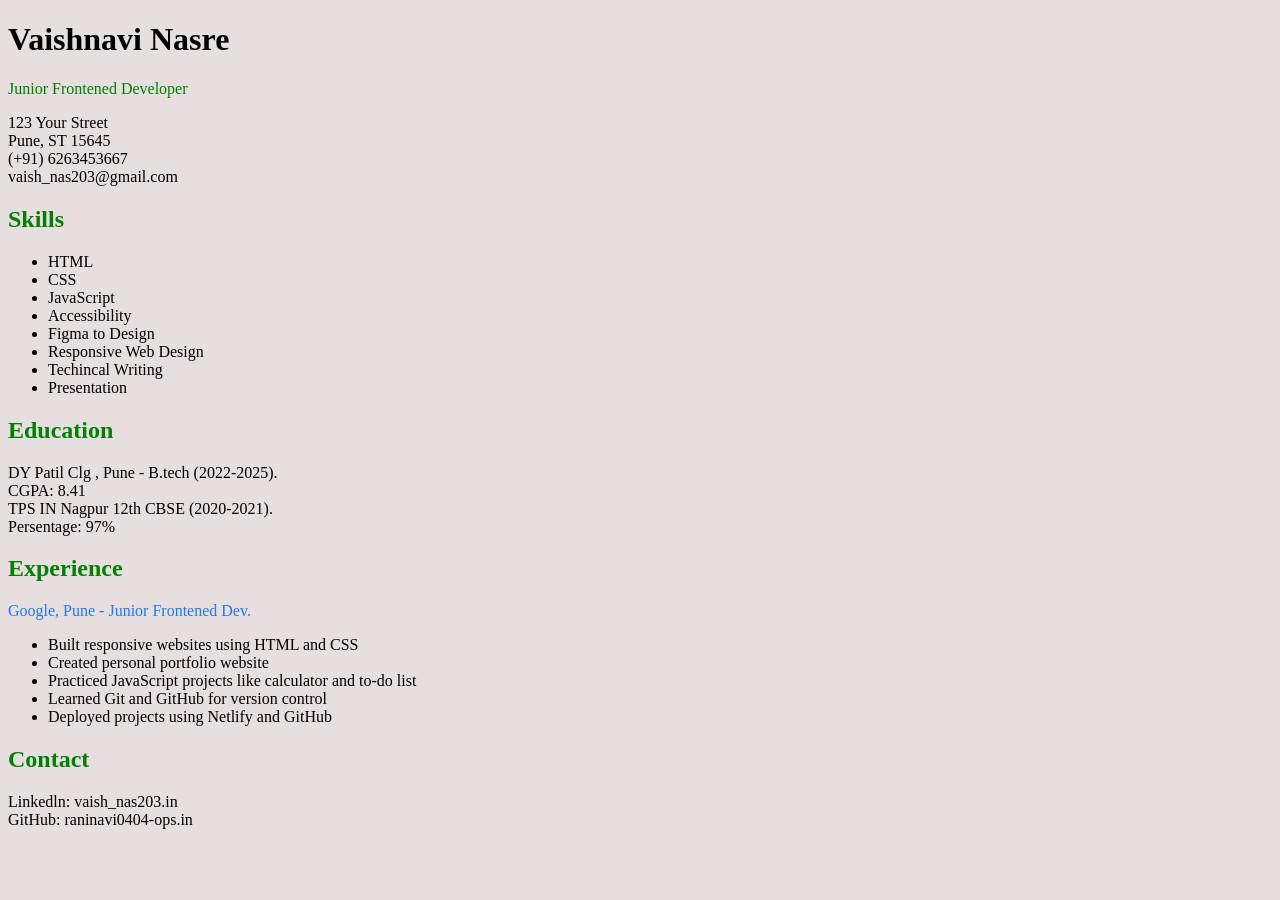
<file: Single-Page CV.html>
<!DOCTYPE html>
<html lang="en">
<head>
    <meta charset="UTF-8">
    <meta name="viewport" content="width=device-width, initial-scale=1.0">
    <title>Single-Page CV</title>

</head>
<body style=" background-color: rgb(230, 222, 223);
   font-family: Cambria, Cochin, Georgia, Times, 'Times New Roman', serif;
">
    
    <header>
        <h1>Vaishnavi Nasre</h1>
        <p style="color: green; " >Junior Frontened Developer</p>
        <p>
            123 Your Street <br>
            Pune, ST 15645<br>
            (+91) 6263453667<br>
            vaish_nas203@gmail.com<br>
        </p>
    </header>

    <main>
        <h2 style="color: green;">Skills</h2>
        <ul>
            <li>HTML</li>
            <li>CSS</li>
            <li>JavaScript</li>
            <li>Accessibility</li>
            <li>Figma to Design</li>
            <li>Responsive Web Design</li>
            <li>Techincal Writing</li>
            <li>Presentation</li>

        </ul>
        <h2 style="color: green;">Education</h2>
        <p>DY Patil Clg , Pune - B.tech (2022-2025). <br>     CGPA: 8.41 <br>
            TPS IN Nagpur 12th CBSE (2020-2021).   <br>
            Persentage: 97%
        
        </p>
        <h2 style="color: green;">Experience</h2>
        <p style="color: rgb(35, 119, 230); font-size: 18x;" >Google, Pune - Junior Frontened Dev.</p>
        <ul>
           <li>Built responsive websites using HTML and CSS</li>
           <li>Created personal portfolio website</li>
           <li>Practiced JavaScript projects like calculator and to-do list</li>
           <li>Learned Git and GitHub for version control</li>
           <li>Deployed projects using Netlify and GitHub</li>
        </ul>
    </main>
    <footer>
        <h2 style="color: green;">Contact</h2>
        Linkedln: vaish_nas203.in
         <br>
        GitHub: raninavi0404-ops.in
    </footer>
    
</body>
</html
</file>
